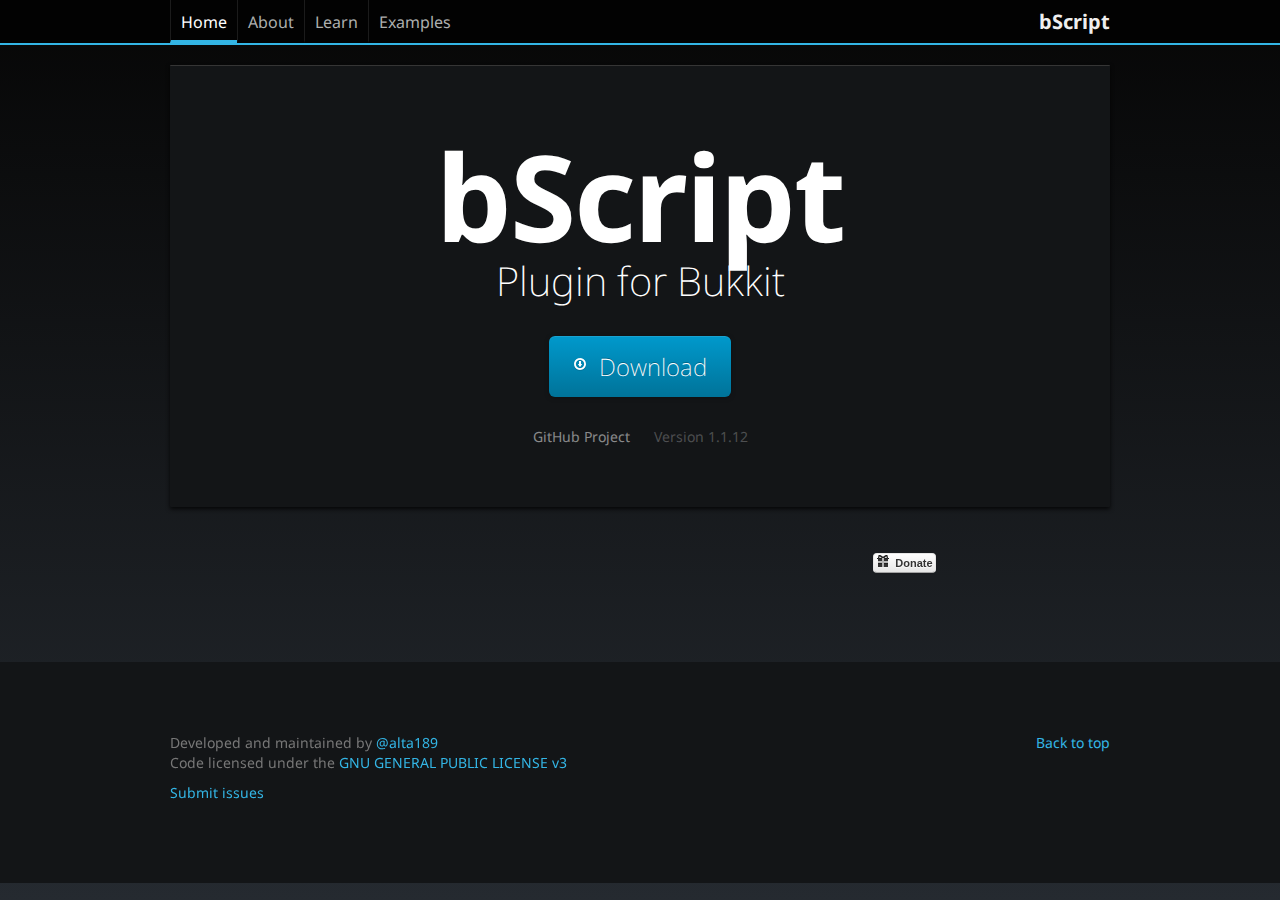
<file: index.html>
<!DOCTYPE html>
<html lang="en">

<head>
  <meta charset="utf-8">
  <title>bScript - Home</title>
  <meta name="viewport" content="width=device-width, initial-scale=1.0">
  <meta name="description" content="">
  <meta name="author" content="">
  <!-- The styles -->
  <link href="assets/css/bootstrap-responsive.css" rel="stylesheet">
  <link href="assets/css/bootstrap.css" rel="stylesheet">
  <link href="assets/css/extra.css" rel="stylesheet">
  <link href="assets/css/prettify.css" rel="stylesheet">
  <!-- The HTML5 shim, for IE6-8 support of HTML5 elements -->
  <!--[if lt IE 9]>
  <script src="http://html5shim.googlecode.com/svn/trunk/html5.js"></script>
  <![endif]-->
</head>

<body>
  <div class="navbar navbar-fixed-top">
    <div class="navbar-inner">
      <div class="container">
        <ul class="nav">
          <li class="active">
            <a href="">Home</a>
          </li>
          <li>
            <a href="about.html">About</a>
          </li>
          <li>
            <a href="learn.html">Learn</a>
          </li>
          <li>
            <a href="examples.html">Examples</a>
          </li>
          <!--<li>
            <a href="share.html">Share</a>
          </li>-->
        </ul>
        <a class="brand" href="">bScript</a>
      </div>
    </div>
  </div>
  <div class = "jumbotron masthead">
    <div class="container">
      <div class="content">
        <div class="hero-unit">
          <div align="center">
            <h1>bScript</h1>
          </div>
          <div align="center">
            <p>
              <span id="repoDesc">Plugin for Bukkit</span>
            </p>
          </div>
          <div class="download" align="center">
            <!--  <p>&nbsp;</p>
          -->
          <p>
            <a class="btn btn-primary btn-large" href="https://github.com/downloads/alta189/bScript/bScript-v1.1.12.jar"> <i class="icon-download icon-white"></i>
              &nbsp;Download
            </a>
          </p>
        </div>
        <div align="center">
          <ul class="masthead-links">
            <li>
              <a href="http://github.com/alta189/bScript">GitHub Project</a>
            </li>
            <li>Version 1.1.12</li>
          </ul>
        </div>
      </div>
    </div>
  </div>
</div>
<div class="docs-social">
  <div class="container">
    <ul class="docs-social-buttons">
      <li>
        <iframe class="github-btn" id="star-btn" data-placement="bottom" title="Support on github!" src="http://ghbtns.com/github-btn.html?user=alta189&repo=bScript&type=watch&count=true" allowtransparency="true" frameborder="0" scrolling="0" width="100px" height="20px"></iframe>
      </li>
      <li>
        <iframe class="github-btn" id="fork-btn" data-placement="bottom" title="Contribute!" src="http://ghbtns.com/github-btn.html?user=alta189&repo=bScript&type=fork&count=true" allowtransparency="true" frameborder="0" scrolling="0" width="98px" height="20px"></iframe>
      </li>
      <li class="follow-btn" id="follow-btn" data-placement="bottom" title="Follow for updates and news!" >
        <a href="https://twitter.com/alta189" class="twitter-follow-button" data-link-color="#0069D6" data-show-count="true">Follow @alta189</a>
      </li>
      <li class="tweet-btn" id="tweet-btn" data-placement="bottom" title="Get the word out!" >
        <a href="https://twitter.com/share" class="twitter-share-button" data-url="http://alta189.github.com/bScript/" data-count="horizontal" data-via="alta189" data-related="alta189:Developer of bScript and Spout">Tweet</a>
      </li>
      <li>
        <a target="_newtab" href="https://www.paypal.com/cgi-bin/webscr?cmd=_donations&business=me%40alta189%2ecom&lc=US&item_name=bScript&currency_code=USD&bn=PP%2dDonationsBF%3abtn_donateCC_LG%2egif%3aNonHostedGuest">
          <button class="btn btn1" id="donate" data-placement="bottom" title="Every donation helps!" style="padding: 0 2px 0 2px; height: 20px; margin-top: -10px;"> <i class="icon-gift" style="margin: 0px;"></i>
            <span style="padding-left: 1px; position: relative; top: -2px; color: #333; font-size: 11px; font-weight: bold; font-family: 'Helvetica Neue',Arial,sans-serif;">Donate</span>
          </button>
        </a>
      </li>
    </ul>
  </div>
</div>
<div id="footer">
  <footer class="footer">
    <div class="container">
      <p class="pull-right">
        <a href="#">Back to top</a>
      </p>
      <p>
        Developed and maintained by
        <a href="http://twitter.com/alta189" target="_blank">@alta189</a>
      </p>
      <p>
        Code licensed under the
        <a href="https://github.com/alta189/bScript/blob/master/LICENSE.txt" target="_blank">GNU GENERAL PUBLIC LICENSE v3</a>
      </p>
      <ul class="footer-links">
        <li>
          <a href="https://github.com/alta189/bScript/issues?state=open">Submit issues</a>
        </li>
      </ul>
    </div>
  </footer>
</div>
<script src="https://ajax.googleapis.com/ajax/libs/jquery/1.7.2/jquery.min.js"></script>
<script src="assets/js/widgets.js"></script>
<script src="assets/js/prettify.js"></script>
<script src="assets/js/bootstrap.js"></script>
<script src="assets/js/gh3.js"></script>
<script type="text/javascript">
    var alta = new Gh3.User("alta189");
    var bscript = new Gh3.Repository("bScript", alta);
    bscript.fetch(function(err, res) {
      $("#repoDesc").replaceWith(bscript.description);
    });
    $(document).ready(function () {  
      $("#donate").tooltip(); 
      $("#star-btn").tooltip();
      $("#fork-btn").tooltip();
      $("#follow-btn").tooltip();
      $("#tweet-btn").tooltip(); 
    });  
  </script>
</body>
</html>
</file>
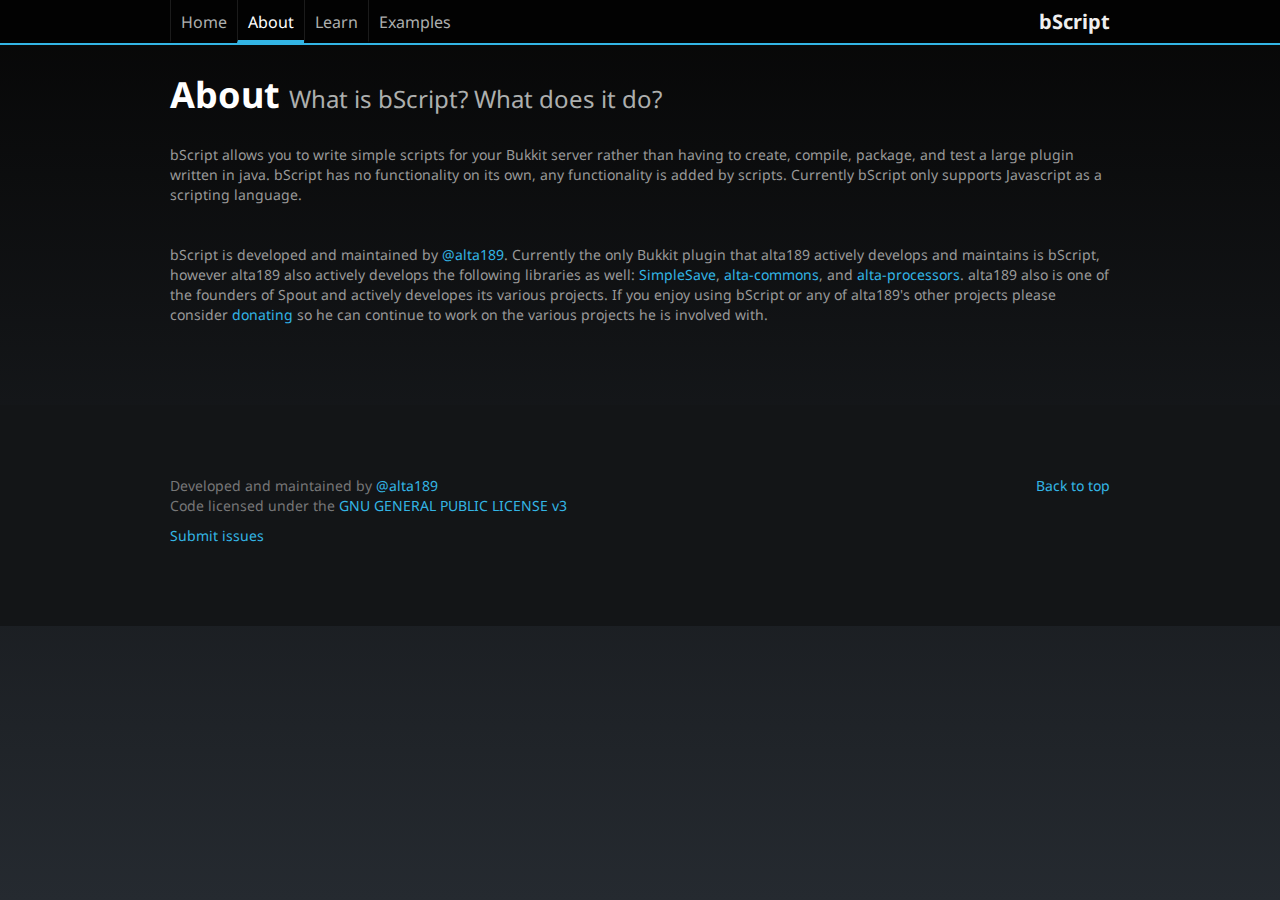
<file: about.html>
<!DOCTYPE html>
<html lang="en">

<head>
  <meta charset="utf-8">
  <title>bScript - About</title>
  <meta name="viewport" content="width=device-width, initial-scale=1.0">
  <meta name="description" content="">
  <meta name="author" content="">
  <!-- The styles -->
  <link href="assets/css/bootstrap-responsive.css" rel="stylesheet">
  <link href="assets/css/bootstrap.css" rel="stylesheet">
  <link href="assets/css/extra.css" rel="stylesheet">
  <link href="assets/css/prettify.css" rel="stylesheet">
  <!-- The HTML5 shim, for IE6-8 support of HTML5 elements -->
  <!--[if lt IE 9]>
  <script src="http://html5shim.googlecode.com/svn/trunk/html5.js"></script>
  <![endif]-->
</head>

<body>
  <div id = "wrap">
    <div class="navbar navbar-fixed-top">
      <div class="navbar-inner">
        <div class="container">
          <ul class="nav">
            <li>
              <a href="index.html">Home</a>
            </li>
            <li class="active">
              <a href="about.html">About</a>
            </li>
            <li>
              <a href="learn.html">Learn</a>
            </li>
            <li>
              <a href="examples.html">Examples</a>
            </li>
            <!-- <li>
              <a href="share.html">Share</a>
            </li> -->
          </ul>
          <a class="brand" href="index.html">bScript</a>
        </div>
      </div>
    </div>
    <div class="container">
      <div class="content">
        <h1> <strong>About
            <small>What is bScript? What does it do?</small></strong> 
        </h1>
      </div>
      <div class="content">
        <div class="row">&nbsp;</div>
        <div class="row">
          <span class="span12">
            <p>
              bScript allows you to write simple scripts for your Bukkit server rather than having to create, compile, package, and test a large plugin written in java. bScript has no functionality on its own, any functionality is added by scripts. Currently bScript only supports Javascript as a scripting language. 
            </p>
            <p>&nbsp;</p>
            <p>
              bScript is developed and maintained by <a href="http://twitter.com/alta189" target="_blank">@alta189</a>. Currently the only Bukkit plugin that alta189 actively develops and maintains is bScript, however alta189 also actively develops the following libraries as well: <a href="http://github.com/alta189/SimpleSave" target="_blank">SimpleSave</a>, <a href="http://github.com/alta189/alta-commons" target="_blank">alta-commons</a>, and <a href="http://github.com/alta189/alta-processors" target="_blank">alta-processors</a>. alta189 also is one of the founders of Spout and actively developes its various projects. If you enjoy using bScript or any of alta189's other projects please consider <a href="https://www.paypal.com/cgi-bin/webscr?cmd=_donations&business=me%40alta189%2ecom&lc=US&item_name=bScript&currency_code=USD&bn=PP%2dDonationsBF%3abtn_donateCC_LG%2egif%3aNonHostedGuest" target="_newtab">donating</a> so he can continue to work on the various projects he is involved with.
          </span>
        </div>
      </div>
    </div>
    <div clas="push"></div> 
  </div>
  <div id="footer">
    <footer class="footer">
      <div class="container">
        <p class="pull-right">
          <a href="#">Back to top</a>
        </p>
        <p>
          Developed and maintained by
          <a href="http://twitter.com/alta189" target="_blank">@alta189</a>
        </p>
        <p>
          Code licensed under the
          <a href="https://github.com/alta189/bScript/blob/master/LICENSE.txt" target="_blank">GNU GENERAL PUBLIC LICENSE v3</a>
        </p>
        <ul class="footer-links">
          <li>
            <a href="https://github.com/alta189/bScript/issues?state=open">Submit issues</a>
          </li>
        </ul>
      </div>
    </footer>
  </div>
  <script src="https://ajax.googleapis.com/ajax/libs/jquery/1.7.2/jquery.min.js"></script>
  <script src="assets/js/widgets.js"></script>
  <script src="assets/js/prettify.js"></script>
  <script src="assets/js/bootstrap.js"></script>
  <script src="assets/js/gh3.js"></script>
  <script type="text/javascript">
  </script>
</body>

</html>
</file>
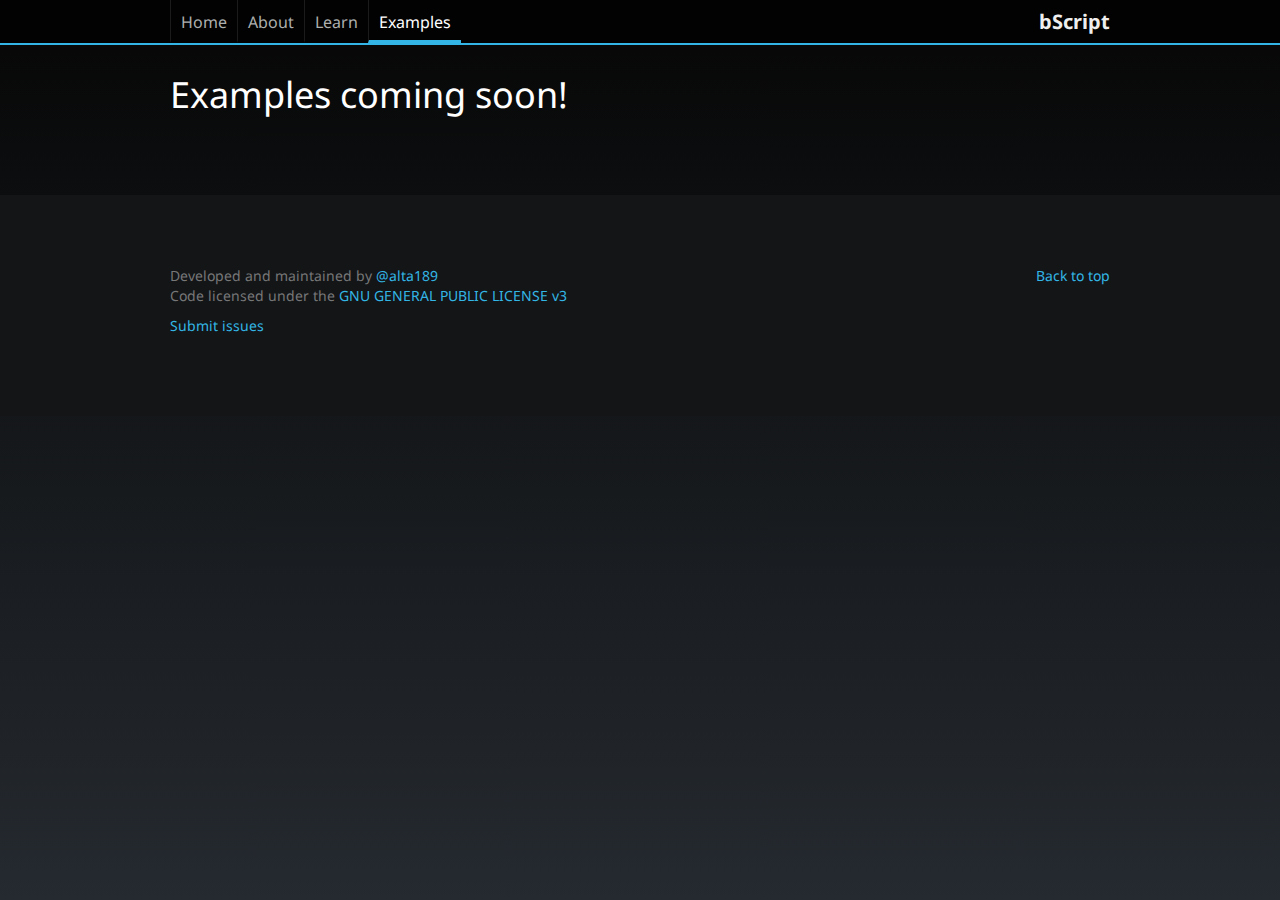
<file: examples.html>
<!DOCTYPE html>
<html lang="en">

<head>
  <meta charset="utf-8">
  <title>bScript - Examples</title>
  <meta name="viewport" content="width=device-width, initial-scale=1.0">
  <meta name="description" content="">
  <meta name="author" content="">
  <!-- The styles -->
  <link href="assets/css/bootstrap-responsive.css" rel="stylesheet">
  <link href="assets/css/bootstrap.css" rel="stylesheet">
  <link href="assets/css/extra.css" rel="stylesheet">
  <link href="assets/css/prettify.css" rel="stylesheet">
  <!-- The HTML5 shim, for IE6-8 support of HTML5 elements -->
  <!--[if lt IE 9]>
  <script src="http://html5shim.googlecode.com/svn/trunk/html5.js"></script>
  <![endif]-->
</head>

<body>
  <div id = "wrap">
    <div class="navbar navbar-fixed-top">
      <div class="navbar-inner">
        <div class="container">
          <ul class="nav">
            <li>
              <a href="index.html">Home</a>
            </li>
            <li>
              <a href="about.html">About</a>
            </li>
            <li>
              <a href="learn.html">Learn</a>
            </li>
            <li class="active">
              <a href="examples.html">Examples</a>
            </li><!-- 
            <li>
              <a href="share.html">Share</a>
            </li> -->
          </ul>
          <a class="brand" href="index.html">bScript</a>
        </div>
      </div>
    </div>
    <div class="container">
      <h1>Examples coming soon!</h1>
    </div>
    <div clas="push"></div>
  </div>
  <div id="footer">
    <footer class="footer">
      <div class="container">
        <p class="pull-right">
          <a href="#">Back to top</a>
        </p>
        <p>
          Developed and maintained by
          <a href="http://twitter.com/alta189" target="_blank">@alta189</a>
        </p>
        <p>
          Code licensed under the
          <a href="https://github.com/alta189/bScript/blob/master/LICENSE.txt" target="_blank">GNU GENERAL PUBLIC LICENSE v3</a>
        </p>
        <ul class="footer-links">
          <li>
            <a href="https://github.com/alta189/bScript/issues?state=open">Submit issues</a>
          </li>
        </ul>
      </div>
    </footer>
  </div>
  <script src="https://ajax.googleapis.com/ajax/libs/jquery/1.7.2/jquery.min.js"></script>
  <script src="assets/js/widgets.js"></script>
  <script src="assets/js/prettify.js"></script>
  <script src="assets/js/bootstrap.js"></script>
  <script src="assets/js/gh3.js"></script>
  <script type="text/javascript"></script>
</body>
</file>
<file: assets/css/extra.css>
.download {}
body { 
    padding-top: 65px; 
}
.download .btn {
  padding: 14px 24px;
  font-size: 24px;
  font-weight: 200;
  color: #fff;
  border: 0;
  -webkit-border-radius: 6px;
     -moz-border-radius: 6px;
          border-radius: 6px;
  -webkit-box-shadow: inset 0 1px 0 rgba(255,255,255,.1), 0 1px 5px rgba(0,0,0,.25);
     -moz-box-shadow: inset 0 1px 0 rgba(255,255,255,.1), 0 1px 5px rgba(0,0,0,.25);
          box-shadow: inset 0 1px 0 rgba(255,255,255,.1), 0 1px 5px rgba(0,0,0,.25);
  -webkit-transition: none;
     -moz-transition: none;
          transition: none;
}
.download .btn:hover {
  -webkit-box-shadow: inset 0 1px 0 rgba(255,255,255,.1), 0 1px 5px rgba(0,0,0,.25);
     -moz-box-shadow: inset 0 1px 0 rgba(255,255,255,.1), 0 1px 5px rgba(0,0,0,.25);
          box-shadow: inset 0 1px 0 rgba(255,255,255,.1), 0 1px 5px rgba(0,0,0,.25);
}
.download .btn:active {
  -webkit-box-shadow: inset 0 2px 4px rgba(0,0,0,.1), 0 1px 0 rgba(255,255,255,.1);
     -moz-box-shadow: inset 0 2px 4px rgba(0,0,0,.1), 0 1px 0 rgba(255,255,255,.1);
          box-shadow: inset 0 2px 4px rgba(0,0,0,.1), 0 1px 0 rgba(255,255,255,.1);
}

.download .btn [class^="icon-"] {
  margin-top: 6.5px;
}

.jumbotron {}

.jumbotron h1 {
  font-size: 80px;
  font-weight: bold;
  letter-spacing: -1px;
  line-height: 1;
}
.jumbotron p {
  font-size: 24px;
  font-weight: 300;
  line-height: 30px;
  margin-bottom: 30px;
}

/* Link styles (used on .masthead-links as well) */
.jumbotron a {
  color: #fff;
  color: rgba(255,255,255,.5);
  -webkit-transition: all .2s ease-in-out;
     -moz-transition: all .2s ease-in-out;
          transition: all .2s ease-in-out;
}

/* Masthead (docs home)
------------------------- */
.masthead {
  /*padding: 70px 0 80px;*/
  margin-bottom: 0;
  color: #fff;
}
.masthead h1 {
  font-size: 120px;
  line-height: 1;
  letter-spacing: -2px;
}
.masthead p {
  font-size: 40px;
  font-weight: 200;
  line-height: 1.25;
}

/* Textual links in masthead */
.masthead-links {
  margin: 0;
  list-style: none;
}
.masthead-links li {
  display: inline;
  padding: 0 10px;
  color: rgba(255,255,255,.25);
}
.docs-social {
  padding: 15px 0;
  text-align: center;
  /*background-color: #f5f5f5;*/
}

/* Quick links on Home */
.docs-social-buttons {
  margin-left: 0;
  margin-bottom: 0;
  padding-left: 0;
  list-style: none;
}
.docs-social-buttons li {
  display: inline-block;
  line-height: 1;
  *display: inline;
  *zoom: 1;
}

/*Brand CSS*/
body > .navbar .brand {
  padding-right: 0;
  padding-left: 0;
  margin-left: 20px;
  float: right;
  font-weight: bold;
  /*color: #000;
  text-shadow: 0 1px 0 rgba(255,255,255,.1), 0 0 30px rgba(255,255,255,.125);
  -webkit-transition: all .2s linear;
     -moz-transition: all .2s linear;
          transition: all .2s linear;*/
}

body > #wrap .navbar .brand {
  padding-right: 0;
  padding-left: 0;
  margin-left: 20px;
  float: right;
  font-weight: bold;
  /*color: #000;
  text-shadow: 0 1px 0 rgba(255,255,255,.1), 0 0 30px rgba(255,255,255,.125);
  -webkit-transition: all .2s linear;
     -moz-transition: all .2s linear;
          transition: all .2s linear;*/
}


.btn.btn1 {
  text-shadow: 0 1px 1px rgba(255, 255, 255, 0.75);
  background-color: #f5f5f5;
  *background-color: #e6e6e6;

  background-image: -webkit-gradient(linear, 0 0, 0 100%, from(#ffffff), to(#e6e6e6));
  background-image: -webkit-linear-gradient(top, #ffffff, #e6e6e6);
  background-image: -o-linear-gradient(top, #ffffff, #e6e6e6);
  background-image: linear-gradient(to bottom, #ffffff, #e6e6e6);
  background-image: -moz-linear-gradient(top, #ffffff, #e6e6e6);
  background-repeat: repeat-x;
  border: 1px solid #bbbbbb;
  *border: 0;
  border-color: rgba(0, 0, 0, 0.1) rgba(0, 0, 0, 0.1) rgba(0, 0, 0, 0.25);
  border-color: #e6e6e6 #e6e6e6 #bfbfbf;
  border-bottom-color: #a2a2a2;
  -webkit-border-radius: 4px;
     -moz-border-radius: 4px;
          border-radius: 4px;
  filter: progid:dximagetransform.microsoft.gradient(startColorstr='#ffffffff', endColorstr='#ffe6e6e6', GradientType=0);
  filter: progid:dximagetransform.microsoft.gradient(enabled=false);
  *zoom: 1;
  -webkit-box-shadow: inset 0 1px 0 rgba(255, 255, 255, 0.2), 0 1px 2px rgba(0, 0, 0, 0.05);
     -moz-box-shadow: inset 0 1px 0 rgba(255, 255, 255, 0.2), 0 1px 2px rgba(0, 0, 0, 0.05);
          box-shadow: inset 0 1px 0 rgba(255, 255, 255, 0.2), 0 1px 2px rgba(0, 0, 0, 0.05);
}

.footer {
  padding: 70px 0;
  margin-top: 70px;
  border-top: 1px solid #131517;
  background-color: #131517;
}
.footer p {
  margin-bottom: 0;
  color: #777;
}
.footer-links {
  margin: 10px 0;
}
.footer-links li {
  display: inline;
  margin-right: 10px;
}
/*html,
body {
    height: 100%;
}
 
#wrap {
    min-height: 100%;
    height: auto !important;
    height: 100%;
    margin: 0 auto -355px;
}
#push,
#footer {
    height: 0px;
}*/

/* Sidenav for Docs
-------------------------------------------------- */

.bs-docs-sidenav {
  position: fixed;
  width: 228px;
  margin: 30px 0 0;
  padding: 0;
  background-color: #141517;
  -webkit-border-radius: 6px;
     -moz-border-radius: 6px;
          border-radius: 6px;
  /*-webkit-box-shadow: 0 1px 4px rgba(0,0,0,.065);
     -moz-box-shadow: 0 1px 4px rgba(0,0,0,.065);
          box-shadow: 0 1px 4px rgba(0,0,0,.065);*/
}
.bs-docs-sidenav > li > a {
  display: block;
  *width: 190px;
  margin: 0 0 -1px;
  padding: 8px 14px;
  border: 1px solid #141517;
}
.bs-docs-sidenav > li:first-child > a {
  -webkit-border-radius: 6px 6px 0 0;
     -moz-border-radius: 6px 6px 0 0;
          border-radius: 6px 6px 0 0;
}
.bs-docs-sidenav > li:last-child > a {
  -webkit-border-radius: 0 0 6px 6px;
     -moz-border-radius: 0 0 6px 6px;
          border-radius: 0 0 6px 6px;
}
.bs-docs-sidenav > .active > a {
  position: relative;
  z-index: 2;
  padding: 9px 15px;
  border: 0;
  text-shadow: 0 1px 0 rgba(0,0,0,.15);
  /*-webkit-box-shadow: inset 1px 0 0 rgba(0,0,0,.1), inset -1px 0 0 rgba(0,0,0,.1);
     -moz-box-shadow: inset 1px 0 0 rgba(0,0,0,.1), inset -1px 0 0 rgba(0,0,0,.1);
          box-shadow: inset 1px 0 0 rgba(0,0,0,.1), inset -1px 0 0 rgba(0,0,0,.1);*/
}
/* Chevrons */
.bs-docs-sidenav .icon-chevron-right {
  float: right;
  margin-top: 2px;
  margin-right: -6px;
  opacity: .25;
}
.bs-docs-sidenav > li > a:hover {
  ./*background-color: #f5f5f5;*/
}
.bs-docs-sidenav a:hover .icon-chevron-right {
  opacity: .5;
}
.bs-docs-sidenav .active .icon-chevron-right,
.bs-docs-sidenav .active a:hover .icon-chevron-right {
  background-image: url(../img/glyphicons-halflings-white.png);
  opacity: 1;
}
.bs-docs-sidenav.affix {
  top: 40px;
}
.bs-docs-sidenav.affix-bottom {
  position: absolute;
  top: auto;
  bottom: 270px;
}

section {
  padding-top: 40px;
}

.top-section {
  padding-top: 0px;
}

.pre-small {
  max-height: 150px;
  overflow-y: scroll;
}
</file>
<file: assets/css/prettify.css>
.com { color: #93a1a1; }
.lit { color: #195f91; }
.pun, .opn, .clo { color: #93a1a1; }
.fun { color: #dc322f; }
.str, .atv { color: #D14; }
.kwd, .prettyprint .tag { color: #1e347b; }
.typ, .atn, .dec, .var { color: teal; }
.pln { color: #48484c; }

.prettyprint {
  padding: 8px;
  background-color: #f7f7f9;
  border: 1px solid #e1e1e8;
}
.prettyprint.linenums {
  -webkit-box-shadow: inset 40px 0 0 #fbfbfc, inset 41px 0 0 #ececf0;
     -moz-box-shadow: inset 40px 0 0 #fbfbfc, inset 41px 0 0 #ececf0;
          box-shadow: inset 40px 0 0 #fbfbfc, inset 41px 0 0 #ececf0;
}

/* Specify class=linenums on a pre to get line numbering */
ol.linenums {
  margin: 0 0 0 33px; /* IE indents via margin-left */
}
ol.linenums li {
  padding-left: 12px;
  color: #bebec5;
  line-height: 20px;
  text-shadow: 0 1px 0 #fff;
}
</file>
